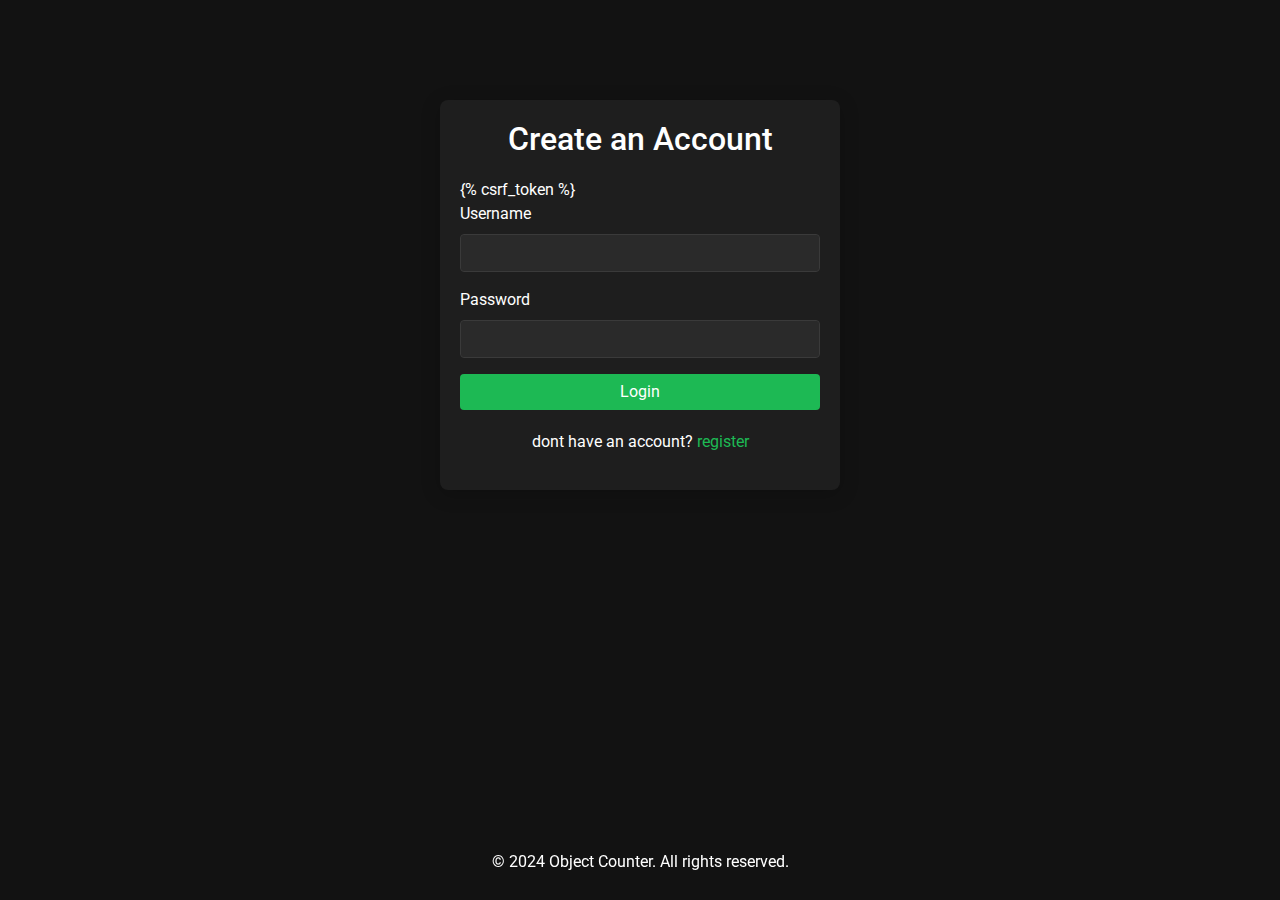
<file: yoyo/yoyoapp/templates/login.html>
<!DOCTYPE html>
<html lang="en">
<head>
    <meta charset="UTF-8">
    <meta name="viewport" content="width=device-width, initial-scale=1.0">
    <title>Register - Object Counter</title>
    <link href="https://fonts.googleapis.com/css2?family=Roboto:wght@400;700&display=swap" rel="stylesheet">
    <link href="https://stackpath.bootstrapcdn.com/bootstrap/4.5.2/css/bootstrap.min.css" rel="stylesheet">
    <style>
        body {
            background-color: #121212; /* Dark background */
            color: #ffffff; /* Light text color */
            font-family: 'Roboto', sans-serif;
        }
        .container {
            max-width: 400px;
            margin-top: 100px;
            padding: 20px;
            background-color: #1e1e1e; /* Slightly lighter dark for the form */
            border-radius: 8px;
            box-shadow: 0 4px 20px rgba(0, 0, 0, 0.2);
        }
        h2 {
            text-align: center;
            margin-bottom: 20px;
        }
        .form-control {
            background-color: #2a2a2a; /* Darker input background */
            border: 1px solid #3a3a3a;
            color: #ffffff; /* Input text color */
        }
        .form-control:focus {
            background-color: #2a2a2a;
            border-color: #1db954; /* Spotify green */
            box-shadow: 0 0 0 0.2rem rgba(29, 185, 84, 0.25);
        }
        .btn-primary {
            background-color: #1db954; /* Spotify green */
            border: none;
        }
        .btn-primary:hover {
            background-color: #1aa34a; /* Slightly darker green */
        }
        .text-center {
            margin-top: 20px;
        }
        .footer {
            position: fixed;
            bottom: 10px;
            left: 0;
            right: 0;
            text-align: center;
        }
    </style>
</head>
<body>

<div class="container">
    <h2>Create an Account</h2>
    <form method="POST" action=>
        {% csrf_token %}
        <div class="form-group">
            <label for="username">Username</label>
            <input type="text" class="form-control" id="username" name="username" required>
        </div>
       
        <div class="form-group">
            <label for="password">Password</label>
            <input type="password" class="form-control" id="password" name="password" required>
        </div>
        <button type="submit" class="btn btn-primary btn-block">Login</button>
    </form>
    <div class="text-center">
        <p>dont have an account? <a href="/register/" style="color: #1db954;">register</a></p>
    </div>
</div>

<div class="footer">
    <p>&copy; 2024 Object Counter. All rights reserved.</p>
</div>

<script src="https://code.jquery.com/jquery-3.5.1.slim.min.js"></script>
<script src="https://cdn.jsdelivr.net/npm/@popperjs/core@2.0.7/dist/umd/popper.min.js"></script>
<script src="https://stackpath.bootstrapcdn.com/bootstrap/4.5.2/js/bootstrap.min.js"></script>
</body>
</html>
</file>
